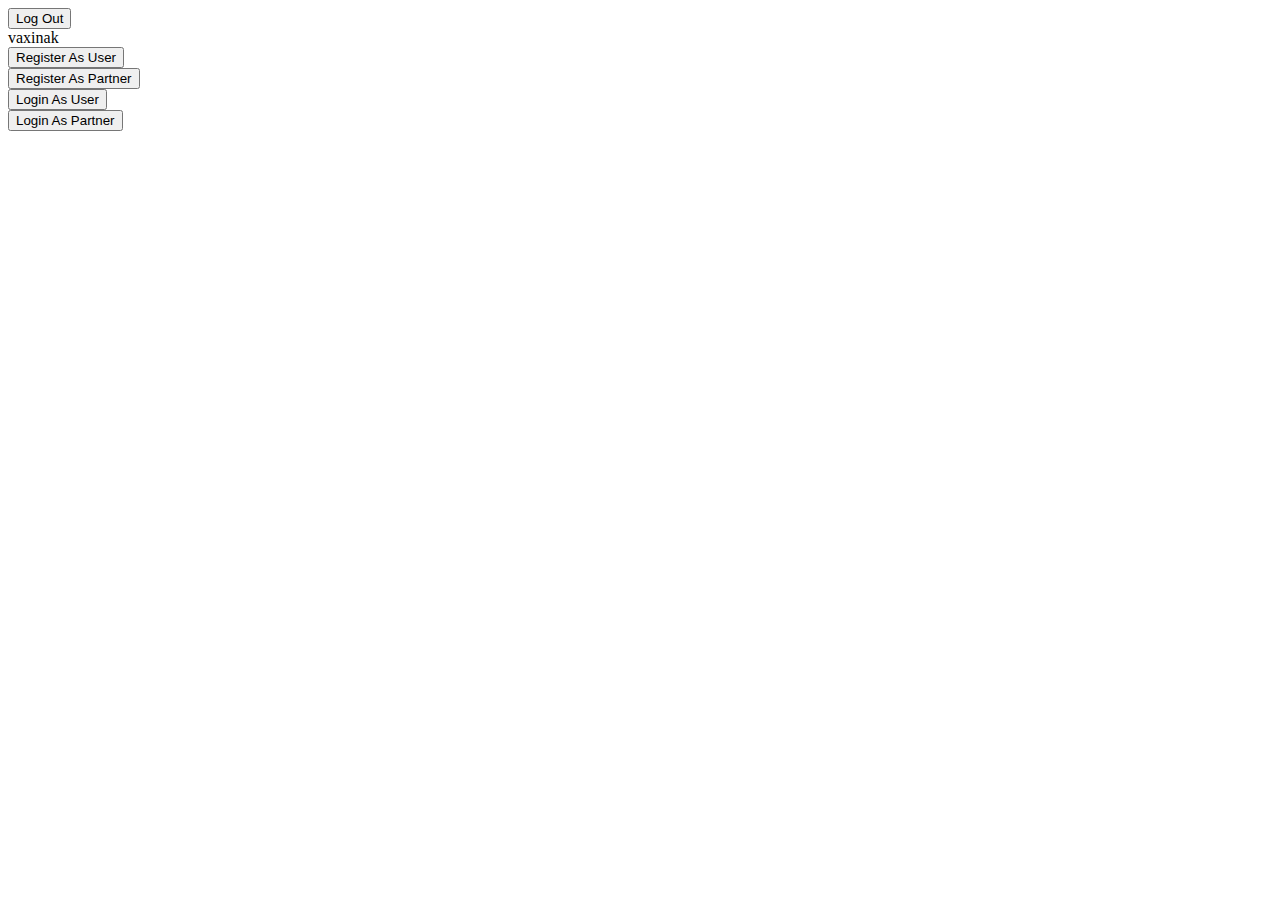
<file: src/main/resources/templates/index.html>
<!DOCTYPE html>
<html lang="en" xmlns:th="http://www.thymeleaf.org"
      xmlns:sec="http://www.thymeleaf.org/extras/spring-security">
<head>
    <meta charset="UTF-8"/>
    <title>Home</title>
</head>
<body>
<div sec:authorize="isAuthenticated()">
<!--    <a th:href="@{/logout}"></a>-->
        <label>
            <button type="button">Log Out</button>
        </label>

</div>
<div sec:authorize="isAuthenticated()">
    vaxinak

</div>
<form th:action="@{/registerUsers}" method="post">
    <label>
        <button type="submit"> Register As User</button>
    </label>
<!--    <input type="hidden" th:name="${_csrf.parameterName}" th:value="${_csrf.token}"/>-->
</form>

<form th:action="@{/registerAsPartner}" method="post">
    <label>
        <button type="submit"> Register As Partner</button>
    </label>
</form>
<form th:action ="@{/login}" method="get">
    <label>
        <button type="submit"> Login As User</button>
    </label>
</form>
<form>
    <label>
        <button type="submit"> Login As Partner</button>
    </label>
</form>
</body>
</html>
</file>
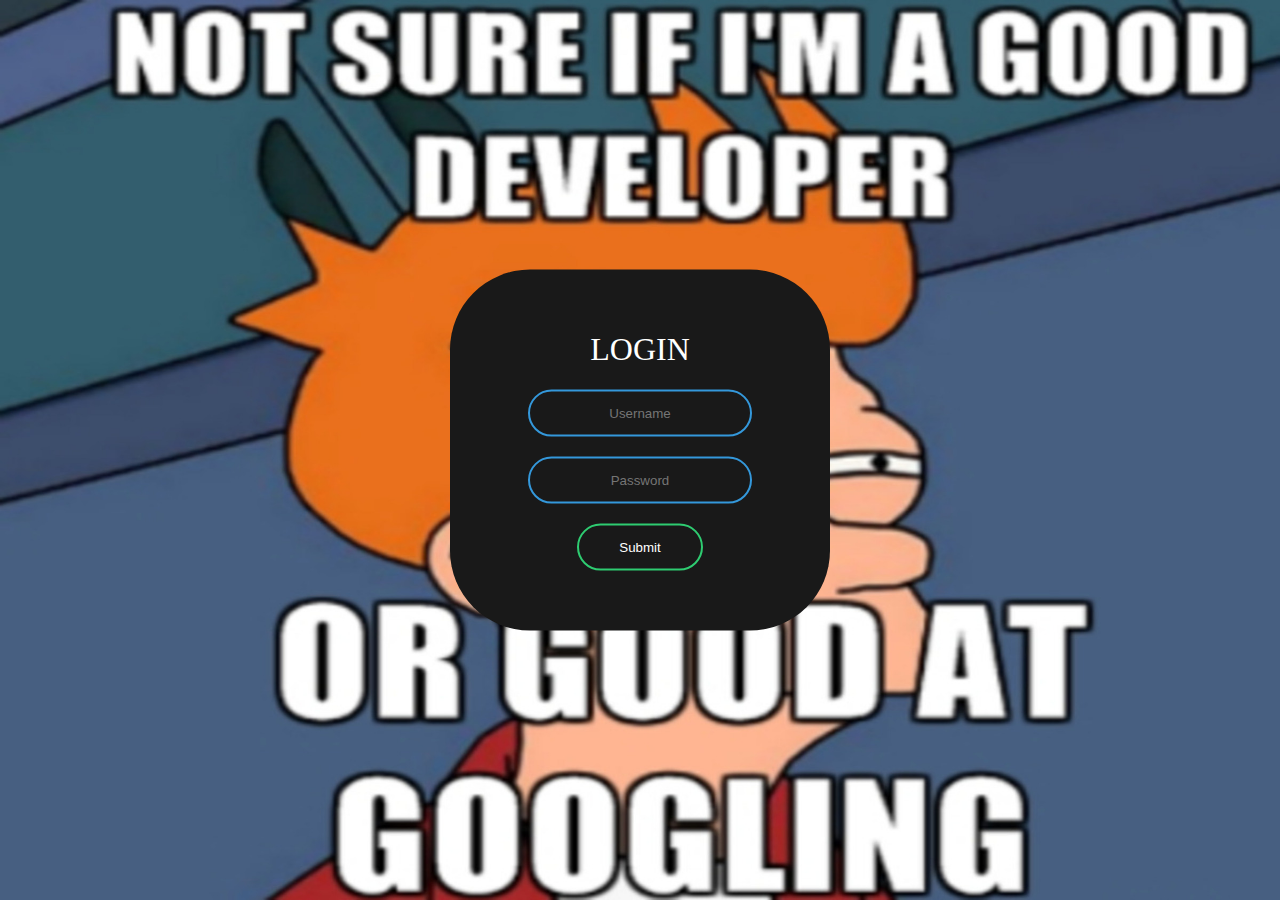
<file: src/main/resources/templates/advancedLogin.html>
<!DOCTYPE html>
<html lang="en">
<head>
    <meta charset="UTF-8">
    <meta name="viewport" content="width=device-width, initial-scale=1">
    <title>Login</title>
<!--    <link rel="stylesheet" href="../static/style.css">-->
    <style>
        body {
            margin: 0;
        }

        .content {
            width: 100%;
            height: 100vh;
            background-image: url(2400x1600.jpg);
            background-size: 100% 100%;
        }

        .box{
            width: 300px;
            padding: 40px;
            position: absolute;
            top: 50%;
            left: 50%;
            transform: translate(-50%,-50%);
            background: #191919;
            text-align: center;
            border-radius: 80px;
        }
        .box h1{
            color: white;
            text-transform: uppercase;
            font-weight: 500;
        }
        .box input[type = "text"],.box input[type = "password"]{
            background: none;
            display: block;
            margin: 20px auto;
            text-align: center;
            border: 2px solid #3498db;
            padding: 14px 10px;
            width: 200px;
            outline: none;
            color: white;
            border-radius: 24px;
            transition: 0.25s;
        }
        .box input[type = "text"]:focus,.box input[type = "password"]:focus{
            width: 280px;
            border-color: #2ecc71;
        }
        .box input[type = "submit"]{
            background: none;
            display: block;
            margin: 20px auto;
            text-align: center;
            border: 2px solid #2ecc71;
            padding: 14px 40px;
            outline: none;
            color: white;
            border-radius: 24px;
            transition: 0.25s;
            cursor: pointer;
        }
        .box input[type = "submit"]:hover{
            background: #2ecc71;
        }

    </style>
</head>
<body>
<div class="content">
    <form class="box" action="/login" method="post">
        <h1>Login</h1>
        <label>
            <input type="text" name="" placeholder="Username">
        </label>
        <label>
            <input type="password" name="" placeholder="Password">
        </label>
        <input type="submit" name="" placeholder="Login">

    </form>
</div>

</body>
</html>
</file>
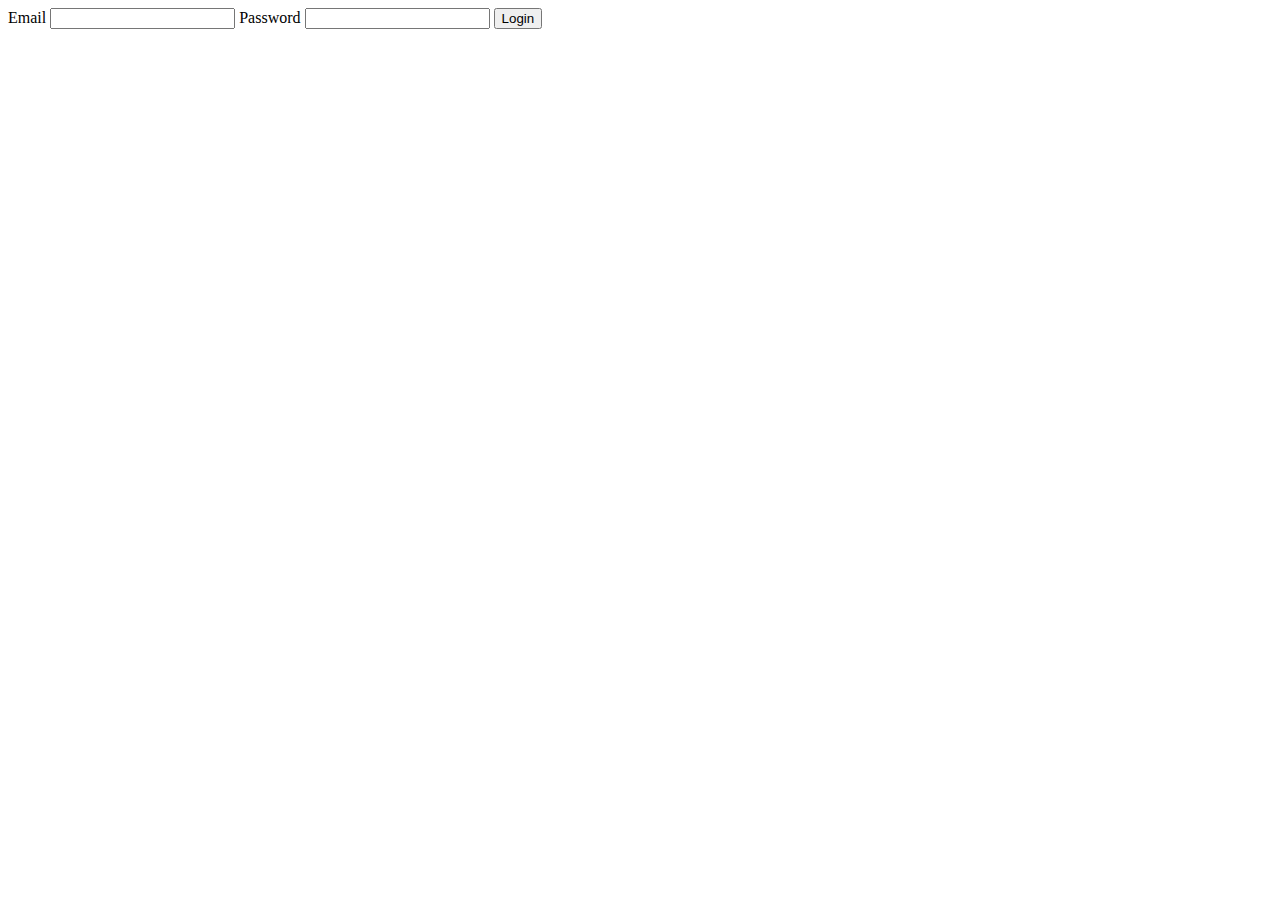
<file: src/main/resources/templates/login.html>
<!DOCTYPE html>
<html lang="en" xmlns:th="http://www.thymeleaf.org">
<head>
    <meta charset="UTF-8"/>
    <title>Title</title>
</head>
<body>
<form th:action="@{/login}" method="post">
    <label>
        Email <input type="email" name="email"/>
    </label>
    <label>
        Password <input type="password" name="password"/>
    </label>
<!--    <input type="hidden" th:name="${_csrf.parameterName}" th:value="${_csrf.token}"/>-->
    <button name="Login" type="submit">Login</button>

</form>

</body>
</html>
</file>
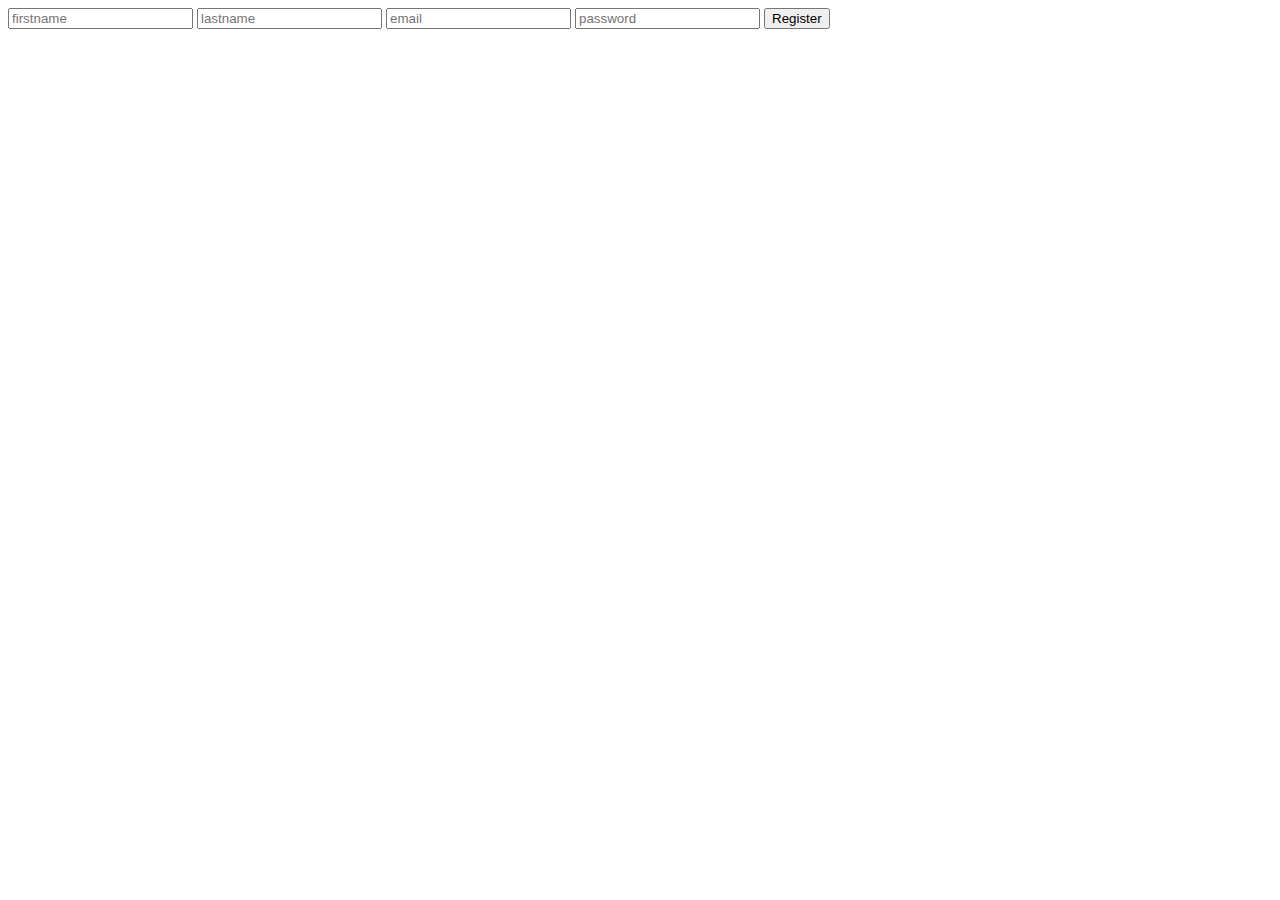
<file: src/main/resources/templates/registerAsUser.html>
<!DOCTYPE html>
<html lang="en" xmlns:th="http://www.thymeleaf.org">
<head>
    <meta charset="UTF-8"/>
    <title>Title</title>
</head>
<body>

<form th:action="@{/registerUsers/register}" method="post">
    <label>
        <input type="text" placeholder="firstname" name="firstname"/>
    </label>
    <label>
        <input type="text" placeholder="lastname" name="lastname"/>
    </label>
    <label>
        <input type="email" placeholder="email" name="email"/>
    </label>
    <label>
        <input type="password" placeholder="password" name="password"/>
    </label>
    <button type="submit">Register</button>
<!--    <input type="hidden" th:name="${_csrf.parameterName}" th:value="${_csrf.token}"/>-->
</form>

</body>
</html>
</file>
